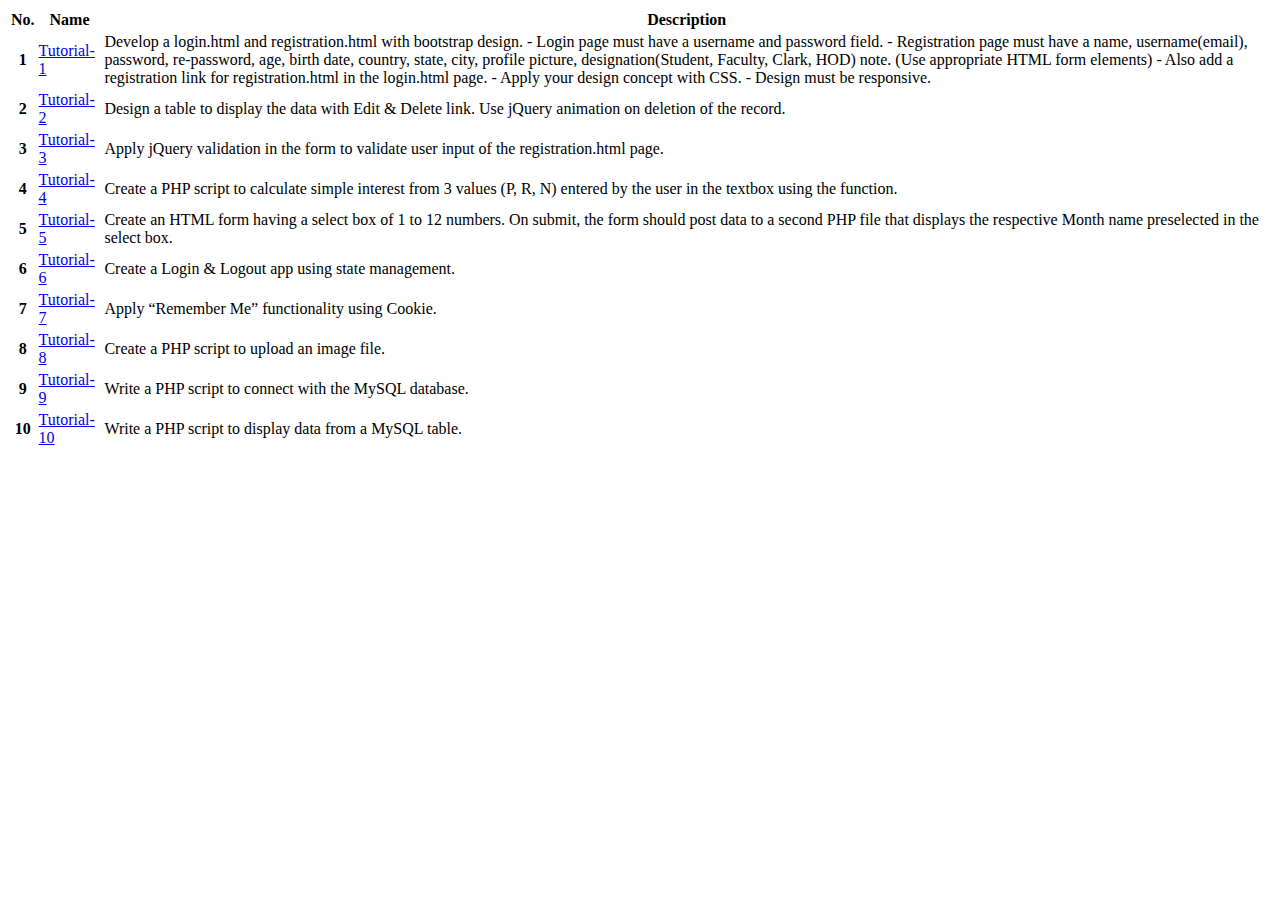
<file: tutorials/index.html>
<!DOCTYPE html>
<html>
    <head>
        <link href="https://cdn.jsdelivr.net/npm/bootstrap@5.1.3/dist/css/bootstrap.min.css" rel="stylesheet" integrity="sha384-1BmE4kWBq78iYhFldvKuhfTAU6auU8tT94WrHftjDbrCEXSU1oBoqyl2QvZ6jIW3" crossorigin="anonymous">
    </head>
    <body>
          <div class="container">
           <table class="table table-bordered table align-middle">
               <thead>
                   <tr>
                       <th scope="col">No.</th>
                       <th scope="col">Name</th>
                       <th scope="col">Description</th>
                   </tr>
               </thead>
               <tbody>
                   <tr>
                       <th scope="row">1</th>
                       <td><a href="tutorial01/index.html">Tutorial-1</a></td>
                       <td>Develop a login.html and registration.html with bootstrap design. - Login page must have a username and password field. - Registration page must have a name, username(email), password, re-password, age, birth date, country, state, city, profile picture, designation(Student, Faculty, Clark, HOD) note. (Use appropriate HTML form elements) - Also add a registration link for registration.html in the login.html page. - Apply your design concept with CSS. - Design must be responsive.</td>
                   </tr>
                   <tr>
                    <th scope="row">2</th>
                    <td><a href="tutorial02/index.html">Tutorial-2</a></td>
                    <td>Design a table to display the data with Edit & Delete link. Use jQuery animation on deletion of the record.</td>
                   </tr>
				   <tr>
                    <th scope="row">3</th>
                    <td><a href="tutorial03/index.html">Tutorial-3</a></td>
                    <td>Apply jQuery validation in the form to validate user input of the registration.html page.</td>
                   </tr>
				   <tr>
                    <th scope="row">4</th>
                    <td><a href="tutorial04/index.php">Tutorial-4</a></td>
                    <td>Create a PHP script to calculate simple interest from 3 values (P, R, N) entered by the user in the textbox using the function.</td>
                   </tr>
				   <tr>
                    <th scope="row">5</th>
                    <td><a href="tutorial05/index.php">Tutorial-5</a></td>
                    <td>Create an HTML form having a select box of 1 to 12 numbers. On submit, the form should post data to a second PHP file that displays the respective Month name preselected in the select box.</td>
                   </tr>
                   <tr>
                    <th scope="row">6</th>
                    <td><a href="tutorial06/index.php">Tutorial-6</a></td>
                    <td>Create a Login & Logout app using state management.</td>
                   </tr>
                   <tr>
                    <th scope="row">7</th>
                    <td><a href="tutorial07/index.php">Tutorial-7</a></td>
                    <td>Apply “Remember Me” functionality using Cookie.</td>
                   </tr>
                   <tr>
                    <th scope="row">8</th>
                    <td><a href="tutorial08/index.php">Tutorial-8</a></td>
                    <td>Create a PHP script to upload an image file.</td>
                   </tr>
                   <tr>
                    <th scope="row">9</th>
                    <td><a href="tutorial09/index.php">Tutorial-9</a></td>
                    <td>Write a PHP script to connect with the MySQL database.</td>
                   </tr>
                   <tr>
                    <th scope="row">10</th>
                    <td><a href="tutorial10/index.php">Tutorial-10</a></td>
                    <td>Write a PHP script to display data from a MySQL table.</td>
                   </tr>

               </tbody>
           </table>
         </div>


        <script src="https://cdn.jsdelivr.net/npm/@popperjs/core@2.10.2/dist/umd/popper.min.js" integrity="sha384-7+zCNj/IqJ95wo16oMtfsKbZ9ccEh31eOz1HGyDuCQ6wgnyJNSYdrPa03rtR1zdB" crossorigin="anonymous"></script>
        <script src="https://cdn.jsdelivr.net/npm/bootstrap@5.1.3/dist/js/bootstrap.min.js" integrity="sha384-QJHtvGhmr9XOIpI6YVutG+2QOK9T+ZnN4kzFN1RtK3zEFEIsxhlmWl5/YESvpZ13" crossorigin="anonymous"></script>

    </body>
</html>
</file>
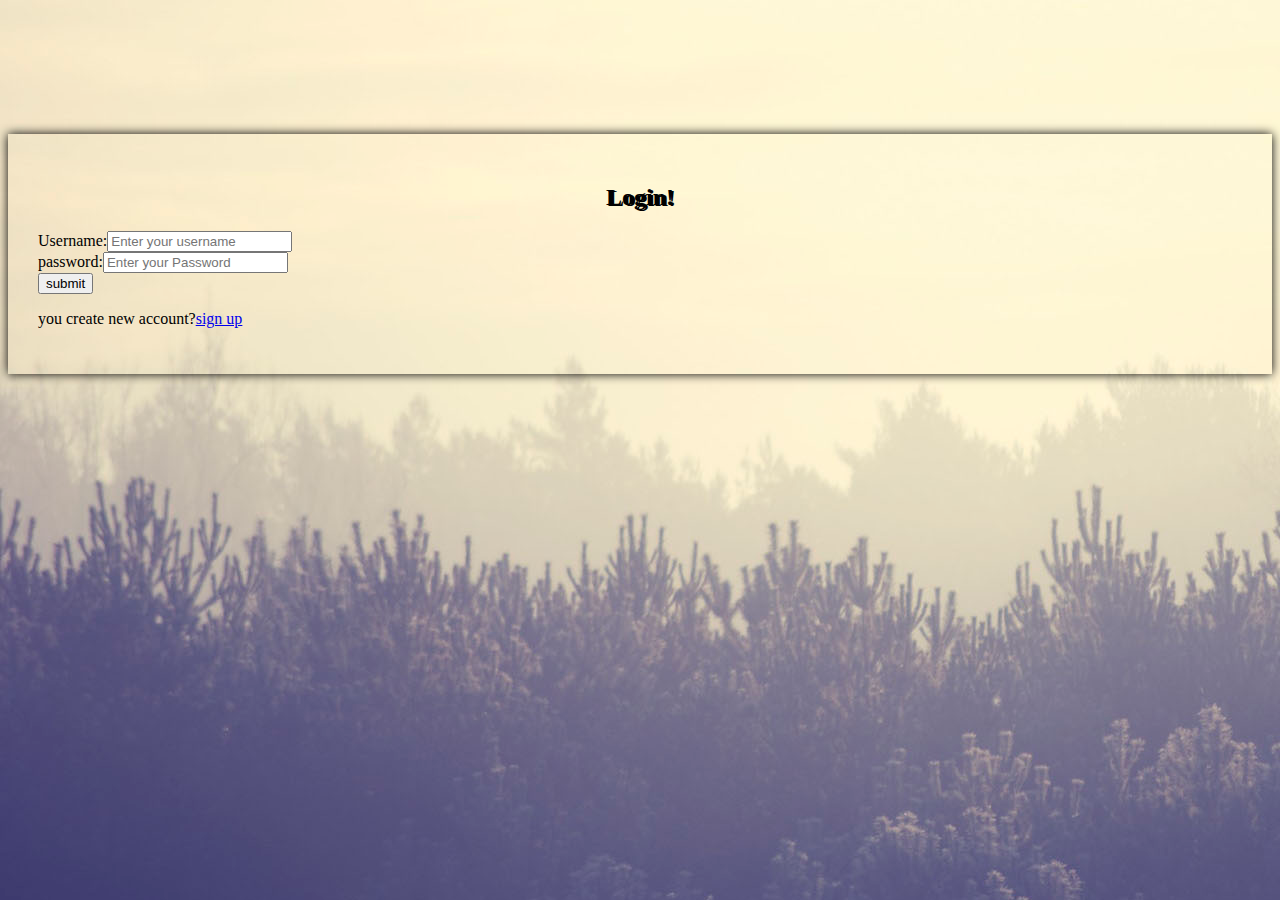
<file: tutorials/tutorial01/index.html>
<!DOCTYPE html>
<html>
    <head>
        <meta charset="UTF-8">
        <meta name="viewport" content="width-device-width,initial-scale=1.0">
        <link href="https://cdn.jsdelivr.net/npm/bootstrap@5.1.2/dist/css/bootstrap.min.css" rel="stylesheet" integrity="sha384-uWxY/CJNBR+1zjPWmfnSnVxwRheevXITnMqoEIeG1LJrdI0GlVs/9cVSyPYXdcSF" crossorigin="anonymous">
        <title>Loginform</title>
        <link rel="stylesheet" type="text/css" href="../css/style.css">
        <script src="../css/jquery-3.6.0.min.js"></script>
    
        <style>
          body{
            background-image: url("../img/image.jpg");
          }
          .container-fluid
         {
           padding-top: 10%;
          
          }
        </style>  
      
        
    </head>
    <body>

        <div class="container-fluid">
            <div class="row justify-content-center">
              <div class="col-12 col-sm-6 col-md-3">
                <form class="form-container" id="myform" action="../home.html">
                  <div class="s1 text-muted">
                    <h2>Login!</h2>
                  </div>
                  <div class="form-group">
                    Username:<input type="text" name="uname" id="uname" placeholder="Enter your username"  class="form-control">  
                  </div>
                  <div class="form-group mt-2">
                    password:<input type="password" name="pass" id="pass" placeholder="Enter your Password" class="form-control">  
                  </div>
                  <div class="form-group mt-3">
                    <button type="submit" class="btn btn-primary form-control btn-block">submit</button>
                  </div>
                  <div>
                    <p>you create new account?<a href="registration.html">sign up</a></p>
                   </div>
                </form>
              </div>
            </div>
        </div>

        <script src="https://cdn.jsdelivr.net/npm/bootstrap@5.1.2/dist/js/bootstrap.bundle.min.js" integrity="sha384-kQtW33rZJAHjgefvhyyzcGF3C5TFyBQBA13V1RKPf4uH+bwyzQxZ6CmMZHmNBEfJ" crossorigin="anonymous"></script>
        <script src="https://cdn.jsdelivr.net/npm/@popperjs/core@2.10.2/dist/umd/popper.min.js" integrity="sha384-7+zCNj/IqJ95wo16oMtfsKbZ9ccEh31eOz1HGyDuCQ6wgnyJNSYdrPa03rtR1zdB" crossorigin="anonymous"></script>
<script src="https://cdn.jsdelivr.net/npm/bootstrap@5.1.2/dist/js/bootstrap.min.js" integrity="sha384-PsUw7Xwds7x08Ew3exXhqzbhuEYmA2xnwc8BuD6SEr+UmEHlX8/MCltYEodzWA4u" crossorigin="anonymous"></script>
    </body>

</html>
</file>
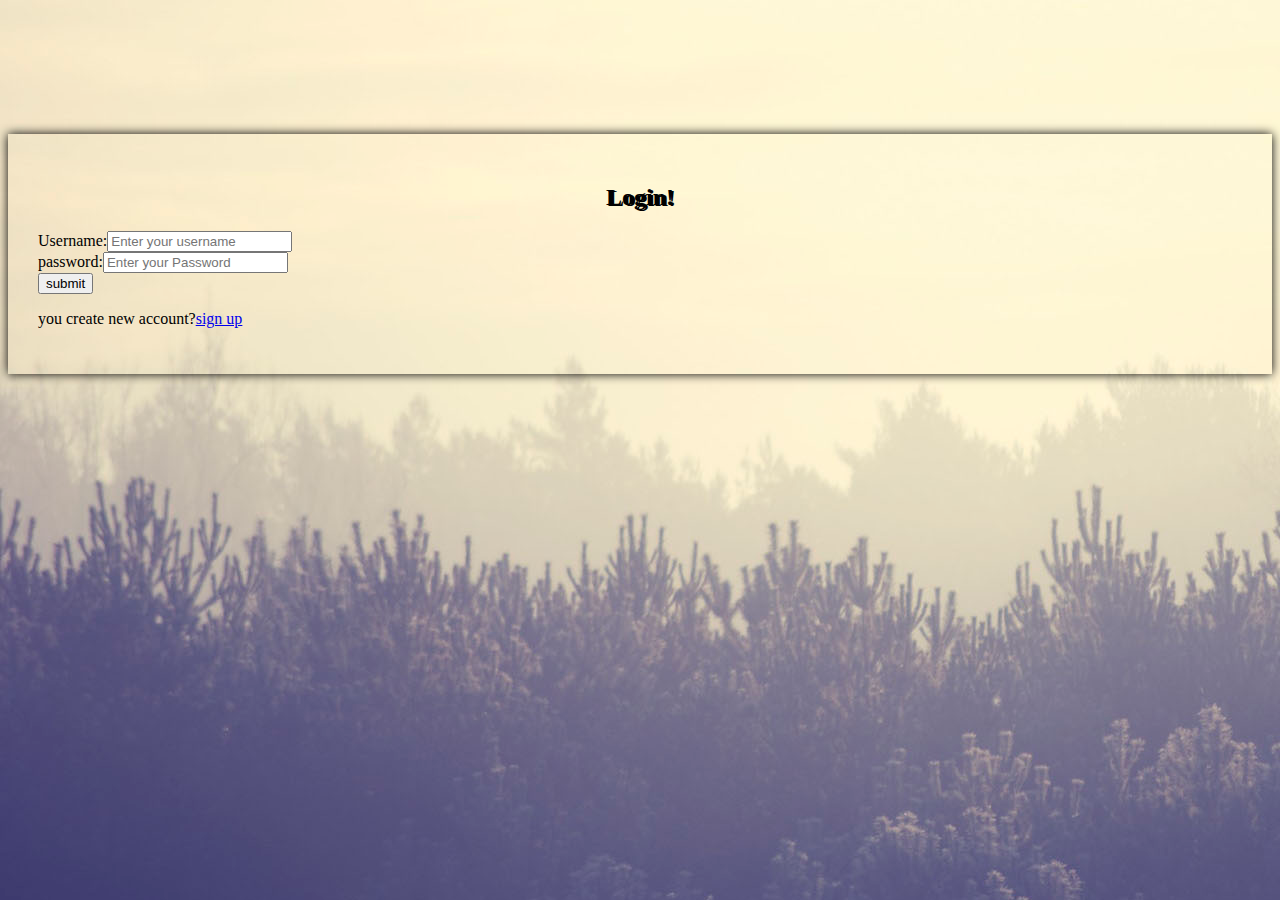
<file: tutorials/tutorial03/index.html>
<!DOCTYPE html>
<html>
    <head>
        <meta charset="UTF-8">
        <meta name="viewport" content="width-device-width,initial-scale=1.0">
        <link href="https://cdn.jsdelivr.net/npm/bootstrap@5.1.2/dist/css/bootstrap.min.css" rel="stylesheet" integrity="sha384-uWxY/CJNBR+1zjPWmfnSnVxwRheevXITnMqoEIeG1LJrdI0GlVs/9cVSyPYXdcSF" crossorigin="anonymous">
        <title>Loginform</title>
        <link rel="stylesheet" type="text/css" href="../css/style.css">
        <script src="../css/jquery-3.6.0.min.js"></script>
        <script>
             $('document').ready(function(){
               $('#myform').submit(function()
               {
                 let Username=$('#uname').val();
                 let password=$('#pass').val();
                  if(Username=="" || password=="")
                  {    
                    alert('please,fill up the field')
                    return false;              
                  }
                  else
                  {
                      return true;
                  }
               })
             })
        </script>
        <style>
          body{
            background-image: url("../img/image.jpg");
          }
          .container-fluid
         {
           padding-top: 10%;
          
          }
        </style>  
      
        
    </head>
    <body>

        <div class="container-fluid">
            <div class="row justify-content-center">
              <div class="col-12 col-sm-6 col-md-3">
                <form class="form-container" id="myform" action="../home.html">
                  <div class="s1 text-muted">
                    <h2>Login!</h2>
                  </div>
                  <div class="form-group">
                    Username:<input type="text" name="uname" id="uname" placeholder="Enter your username"  class="form-control">  
                  </div>
                  <div class="form-group mt-2">
                    password:<input type="password" name="pass" id="pass" placeholder="Enter your Password" class="form-control">  
                  </div>
                  <div class="form-group mt-3">
                    <button type="submit" class="btn btn-primary form-control btn-block">submit</button>
                  </div>
                  <div>
                    <p>you create new account?<a href="registration.html">sign up</a></p>
                   </div>
                </form>
              </div>
            </div>
        </div>

        <script src="https://cdn.jsdelivr.net/npm/bootstrap@5.1.2/dist/js/bootstrap.bundle.min.js" integrity="sha384-kQtW33rZJAHjgefvhyyzcGF3C5TFyBQBA13V1RKPf4uH+bwyzQxZ6CmMZHmNBEfJ" crossorigin="anonymous"></script>
        <script src="https://cdn.jsdelivr.net/npm/@popperjs/core@2.10.2/dist/umd/popper.min.js" integrity="sha384-7+zCNj/IqJ95wo16oMtfsKbZ9ccEh31eOz1HGyDuCQ6wgnyJNSYdrPa03rtR1zdB" crossorigin="anonymous"></script>
<script src="https://cdn.jsdelivr.net/npm/bootstrap@5.1.2/dist/js/bootstrap.min.js" integrity="sha384-PsUw7Xwds7x08Ew3exXhqzbhuEYmA2xnwc8BuD6SEr+UmEHlX8/MCltYEodzWA4u" crossorigin="anonymous"></script>
    </body>

</html>
</file>
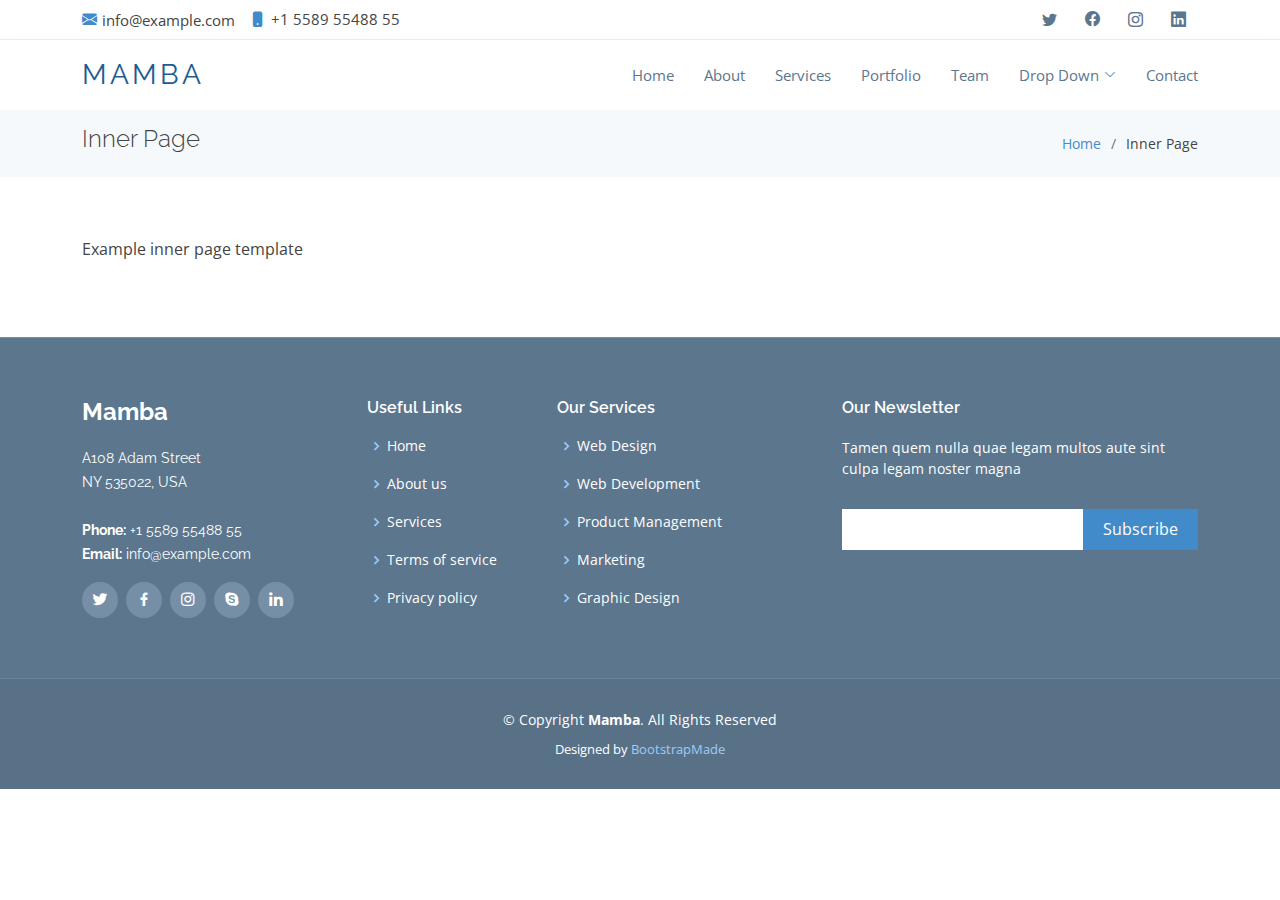
<file: inner-page.html>
<!DOCTYPE html>
<html lang="en">

<head>
  <meta charset="utf-8">
  <meta content="width=device-width, initial-scale=1.0" name="viewport">

  <title>Inner Page - Mamba Bootstrap Template</title>
  <meta content="" name="description">
  <meta content="" name="keywords">

  <!-- Favicons -->
  <link href="assets/img/favicon.png" rel="icon">
  <link href="assets/img/apple-touch-icon.png" rel="apple-touch-icon">

  <!-- Google Fonts -->
  <link href="https://fonts.googleapis.com/css?family=Open+Sans:300,300i,400,400i,600,600i,700,700i|Raleway:300,300i,400,400i,600,600i,700,700i,900" rel="stylesheet">

  <!-- Vendor CSS Files -->
  <link href="assets/vendor/animate.css/animate.min.css" rel="stylesheet">
  <link href="assets/vendor/aos/aos.css" rel="stylesheet">
  <link href="assets/vendor/bootstrap/css/bootstrap.min.css" rel="stylesheet">
  <link href="assets/vendor/bootstrap-icons/bootstrap-icons.css" rel="stylesheet">
  <link href="assets/vendor/boxicons/css/boxicons.min.css" rel="stylesheet">
  <link href="assets/vendor/glightbox/css/glightbox.min.css" rel="stylesheet">
  <link href="assets/vendor/swiper/swiper-bundle.min.css" rel="stylesheet">

  <!-- Template Main CSS File -->
  <link href="assets/css/style.css" rel="stylesheet">

  <!-- =======================================================
  * Template Name: Mamba - v4.6.0
  * Template URL: https://bootstrapmade.com/mamba-one-page-bootstrap-template-free/
  * Author: BootstrapMade.com
  * License: https://bootstrapmade.com/license/
  ======================================================== -->
</head>

<body>

  <!-- ======= Top Bar ======= -->
  <section id="topbar" class="d-flex align-items-center">
    <div class="container d-flex justify-content-center justify-content-md-between">
      <div class="contact-info d-flex align-items-center">
        <i class="bi bi-envelope-fill"></i><a href="mailto:contact@example.com">info@example.com</a>
        <i class="bi bi-phone-fill phone-icon"></i> +1 5589 55488 55
      </div>
      <div class="social-links d-none d-md-block">
        <a href="#" class="twitter"><i class="bi bi-twitter"></i></a>
        <a href="#" class="facebook"><i class="bi bi-facebook"></i></a>
        <a href="#" class="instagram"><i class="bi bi-instagram"></i></a>
        <a href="#" class="linkedin"><i class="bi bi-linkedin"></i></i></a>
      </div>
    </div>
  </section>

  <!-- ======= Header ======= -->
  <header id="header" class="d-flex align-items-center">
    <div class="container d-flex align-items-center">

      <div class="logo me-auto">
        <h1><a href="index.html">Mamba</a></h1>
        <!-- Uncomment below if you prefer to use an image logo -->
        <!-- <a href="index.html"><img src="assets/img/logo.png" alt="" class="img-fluid"></a>-->
      </div>

      <nav id="navbar" class="navbar">
        <ul>
          <li><a class="nav-link scrollto " href="#hero">Home</a></li>
          <li><a class="nav-link scrollto" href="#about">About</a></li>
          <li><a class="nav-link scrollto" href="#services">Services</a></li>
          <li><a class="nav-link scrollto" href="#portfolio">Portfolio</a></li>
          <li><a class="nav-link scrollto" href="#team">Team</a></li>
          <li class="dropdown"><a href="#"><span>Drop Down</span> <i class="bi bi-chevron-down"></i></a>
            <ul>
              <li><a href="#">Drop Down 1</a></li>
              <li class="dropdown"><a href="#"><span>Deep Drop Down</span> <i class="bi bi-chevron-right"></i></a>
                <ul>
                  <li><a href="#">Deep Drop Down 1</a></li>
                  <li><a href="#">Deep Drop Down 2</a></li>
                  <li><a href="#">Deep Drop Down 3</a></li>
                  <li><a href="#">Deep Drop Down 4</a></li>
                  <li><a href="#">Deep Drop Down 5</a></li>
                </ul>
              </li>
              <li><a href="#">Drop Down 2</a></li>
              <li><a href="#">Drop Down 3</a></li>
              <li><a href="#">Drop Down 4</a></li>
            </ul>
          </li>
          <li><a class="nav-link scrollto" href="#contact">Contact</a></li>
        </ul>
        <i class="bi bi-list mobile-nav-toggle"></i>
      </nav><!-- .navbar -->

    </div>
  </header><!-- End Header -->

  <main id="main">

    <!-- ======= Breadcrumbs Section ======= -->
    <section class="breadcrumbs">
      <div class="container">

        <div class="d-flex justify-content-between align-items-center">
          <h2>Inner Page</h2>
          <ol>
            <li><a href="index.html">Home</a></li>
            <li>Inner Page</li>
          </ol>
        </div>

      </div>
    </section><!-- End Breadcrumbs Section -->

    <section class="inner-page">
      <div class="container">
        <p>
          Example inner page template
        </p>
      </div>
    </section>

  </main><!-- End #main -->

  <!-- ======= Footer ======= -->
  <footer id="footer">
    <div class="footer-top">
      <div class="container">
        <div class="row">

          <div class="col-lg-3 col-md-6 footer-info">
            <h3>Mamba</h3>
            <p>
              A108 Adam Street <br>
              NY 535022, USA<br><br>
              <strong>Phone:</strong> +1 5589 55488 55<br>
              <strong>Email:</strong> info@example.com<br>
            </p>
            <div class="social-links mt-3">
              <a href="#" class="twitter"><i class="bx bxl-twitter"></i></a>
              <a href="#" class="facebook"><i class="bx bxl-facebook"></i></a>
              <a href="#" class="instagram"><i class="bx bxl-instagram"></i></a>
              <a href="#" class="google-plus"><i class="bx bxl-skype"></i></a>
              <a href="#" class="linkedin"><i class="bx bxl-linkedin"></i></a>
            </div>
          </div>

          <div class="col-lg-2 col-md-6 footer-links">
            <h4>Useful Links</h4>
            <ul>
              <li><i class="bx bx-chevron-right"></i> <a href="#">Home</a></li>
              <li><i class="bx bx-chevron-right"></i> <a href="#">About us</a></li>
              <li><i class="bx bx-chevron-right"></i> <a href="#">Services</a></li>
              <li><i class="bx bx-chevron-right"></i> <a href="#">Terms of service</a></li>
              <li><i class="bx bx-chevron-right"></i> <a href="#">Privacy policy</a></li>
            </ul>
          </div>

          <div class="col-lg-3 col-md-6 footer-links">
            <h4>Our Services</h4>
            <ul>
              <li><i class="bx bx-chevron-right"></i> <a href="#">Web Design</a></li>
              <li><i class="bx bx-chevron-right"></i> <a href="#">Web Development</a></li>
              <li><i class="bx bx-chevron-right"></i> <a href="#">Product Management</a></li>
              <li><i class="bx bx-chevron-right"></i> <a href="#">Marketing</a></li>
              <li><i class="bx bx-chevron-right"></i> <a href="#">Graphic Design</a></li>
            </ul>
          </div>

          <div class="col-lg-4 col-md-6 footer-newsletter">
            <h4>Our Newsletter</h4>
            <p>Tamen quem nulla quae legam multos aute sint culpa legam noster magna</p>
            <form action="" method="post">
              <input type="email" name="email"><input type="submit" value="Subscribe">
            </form>

          </div>

        </div>
      </div>
    </div>

    <div class="container">
      <div class="copyright">
        &copy; Copyright <strong><span>Mamba</span></strong>. All Rights Reserved
      </div>
      <div class="credits">
        <!-- All the links in the footer should remain intact. -->
        <!-- You can delete the links only if you purchased the pro version. -->
        <!-- Licensing information: https://bootstrapmade.com/license/ -->
        <!-- Purchase the pro version with working PHP/AJAX contact form: https://bootstrapmade.com/mamba-one-page-bootstrap-template-free/ -->
        Designed by <a href="https://bootstrapmade.com/">BootstrapMade</a>
      </div>
    </div>
  </footer><!-- End Footer -->

  <a href="#" class="back-to-top d-flex align-items-center justify-content-center"><i class="bi bi-arrow-up-short"></i></a>

  <!-- Vendor JS Files -->
  <script src="assets/vendor/aos/aos.js"></script>
  <script src="assets/vendor/bootstrap/js/bootstrap.bundle.min.js"></script>
  <script src="assets/vendor/glightbox/js/glightbox.min.js"></script>
  <script src="assets/vendor/isotope-layout/isotope.pkgd.min.js"></script>
  <script src="assets/vendor/php-email-form/validate.js"></script>
  <script src="assets/vendor/purecounter/purecounter.js"></script>
  <script src="assets/vendor/swiper/swiper-bundle.min.js"></script>

  <!-- Template Main JS File -->
  <script src="assets/js/main.js"></script>

</body>

</html>
</file>
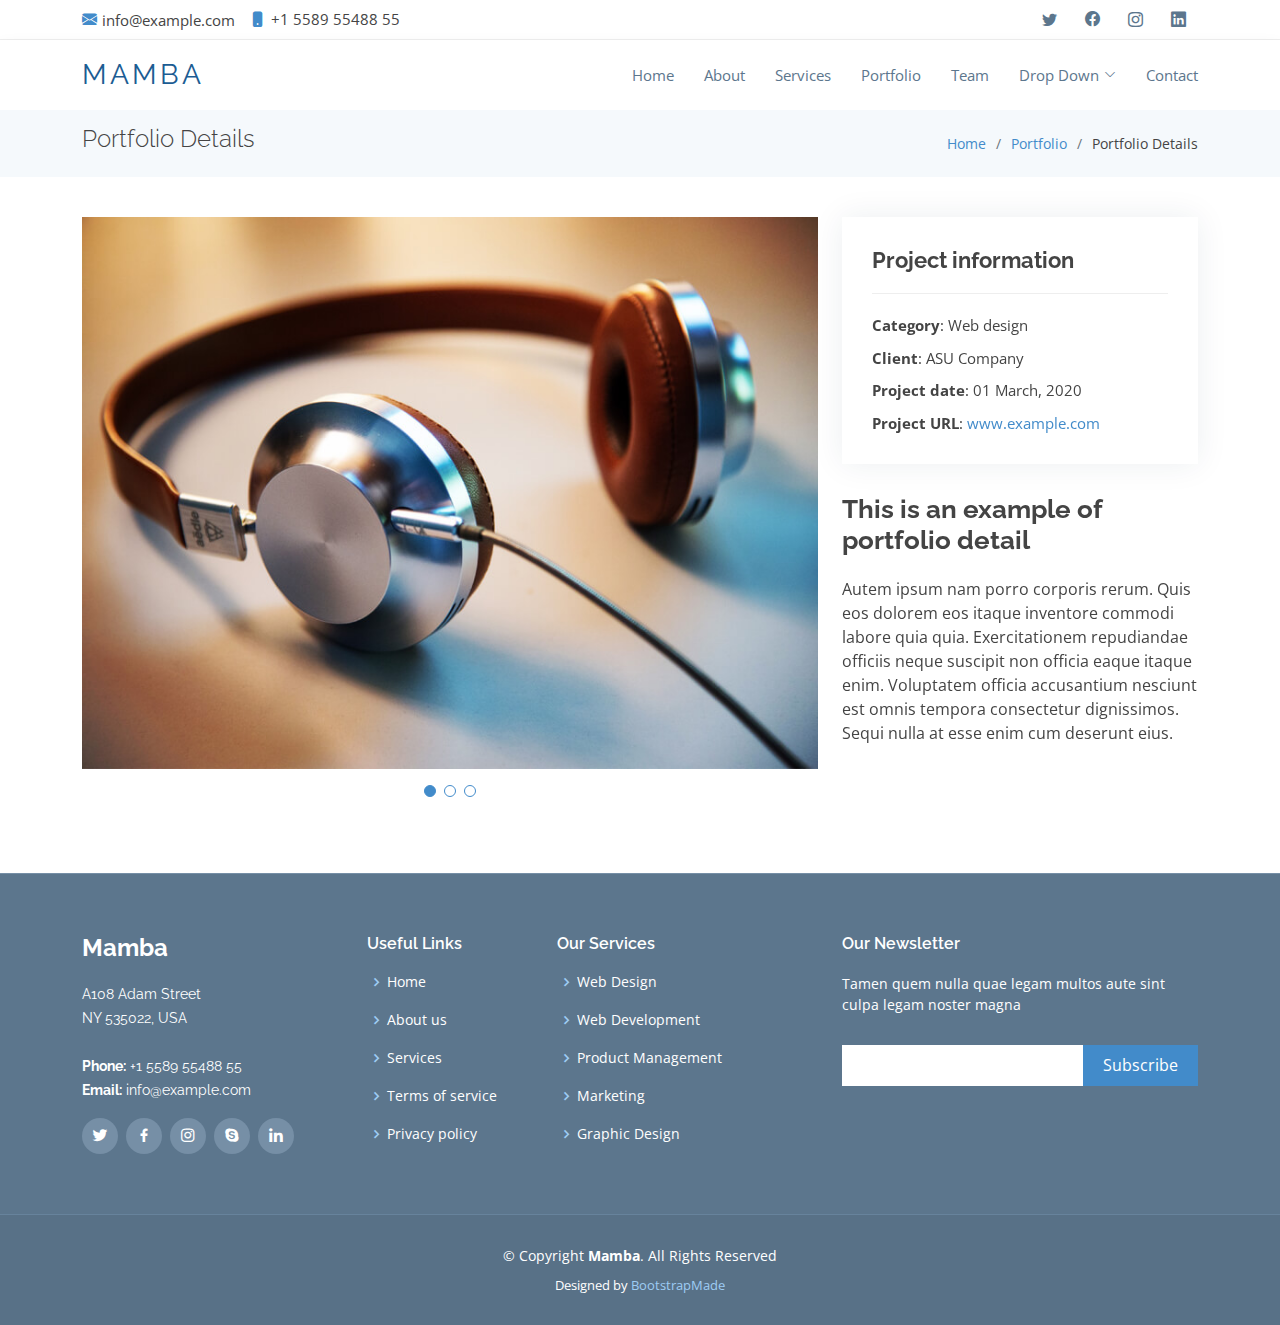
<file: portfolio-details.html>
<!DOCTYPE html>
<html lang="en">

<head>
  <meta charset="utf-8">
  <meta content="width=device-width, initial-scale=1.0" name="viewport">

  <title>Portfolio Details - Mamba Bootstrap Template</title>
  <meta content="" name="description">
  <meta content="" name="keywords">

  <!-- Favicons -->
  <link href="assets/img/favicon.png" rel="icon">
  <link href="assets/img/apple-touch-icon.png" rel="apple-touch-icon">

  <!-- Google Fonts -->
  <link href="https://fonts.googleapis.com/css?family=Open+Sans:300,300i,400,400i,600,600i,700,700i|Raleway:300,300i,400,400i,600,600i,700,700i,900" rel="stylesheet">

  <!-- Vendor CSS Files -->
  <link href="assets/vendor/animate.css/animate.min.css" rel="stylesheet">
  <link href="assets/vendor/aos/aos.css" rel="stylesheet">
  <link href="assets/vendor/bootstrap/css/bootstrap.min.css" rel="stylesheet">
  <link href="assets/vendor/bootstrap-icons/bootstrap-icons.css" rel="stylesheet">
  <link href="assets/vendor/boxicons/css/boxicons.min.css" rel="stylesheet">
  <link href="assets/vendor/glightbox/css/glightbox.min.css" rel="stylesheet">
  <link href="assets/vendor/swiper/swiper-bundle.min.css" rel="stylesheet">

  <!-- Template Main CSS File -->
  <link href="assets/css/style.css" rel="stylesheet">

  <!-- =======================================================
  * Template Name: Mamba - v4.6.0
  * Template URL: https://bootstrapmade.com/mamba-one-page-bootstrap-template-free/
  * Author: BootstrapMade.com
  * License: https://bootstrapmade.com/license/
  ======================================================== -->
</head>

<body>

  <!-- ======= Top Bar ======= -->
  <section id="topbar" class="d-flex align-items-center">
    <div class="container d-flex justify-content-center justify-content-md-between">
      <div class="contact-info d-flex align-items-center">
        <i class="bi bi-envelope-fill"></i><a href="mailto:contact@example.com">info@example.com</a>
        <i class="bi bi-phone-fill phone-icon"></i> +1 5589 55488 55
      </div>
      <div class="social-links d-none d-md-block">
        <a href="#" class="twitter"><i class="bi bi-twitter"></i></a>
        <a href="#" class="facebook"><i class="bi bi-facebook"></i></a>
        <a href="#" class="instagram"><i class="bi bi-instagram"></i></a>
        <a href="#" class="linkedin"><i class="bi bi-linkedin"></i></i></a>
      </div>
    </div>
  </section>

  <!-- ======= Header ======= -->
  <header id="header" class="d-flex align-items-center">
    <div class="container d-flex align-items-center">

      <div class="logo me-auto">
        <h1><a href="index.html">Mamba</a></h1>
        <!-- Uncomment below if you prefer to use an image logo -->
        <!-- <a href="index.html"><img src="assets/img/logo.png" alt="" class="img-fluid"></a>-->
      </div>

      <nav id="navbar" class="navbar">
        <ul>
          <li><a class="nav-link scrollto " href="#hero">Home</a></li>
          <li><a class="nav-link scrollto" href="#about">About</a></li>
          <li><a class="nav-link scrollto" href="#services">Services</a></li>
          <li><a class="nav-link scrollto" href="#portfolio">Portfolio</a></li>
          <li><a class="nav-link scrollto" href="#team">Team</a></li>
          <li class="dropdown"><a href="#"><span>Drop Down</span> <i class="bi bi-chevron-down"></i></a>
            <ul>
              <li><a href="#">Drop Down 1</a></li>
              <li class="dropdown"><a href="#"><span>Deep Drop Down</span> <i class="bi bi-chevron-right"></i></a>
                <ul>
                  <li><a href="#">Deep Drop Down 1</a></li>
                  <li><a href="#">Deep Drop Down 2</a></li>
                  <li><a href="#">Deep Drop Down 3</a></li>
                  <li><a href="#">Deep Drop Down 4</a></li>
                  <li><a href="#">Deep Drop Down 5</a></li>
                </ul>
              </li>
              <li><a href="#">Drop Down 2</a></li>
              <li><a href="#">Drop Down 3</a></li>
              <li><a href="#">Drop Down 4</a></li>
            </ul>
          </li>
          <li><a class="nav-link scrollto" href="#contact">Contact</a></li>
        </ul>
        <i class="bi bi-list mobile-nav-toggle"></i>
      </nav><!-- .navbar -->

    </div>
  </header><!-- End Header -->

  <main id="main">

    <!-- ======= Breadcrumbs Section ======= -->
    <section class="breadcrumbs">
      <div class="container">

        <div class="d-flex justify-content-between align-items-center">
          <h2>Portfolio Details</h2>
          <ol>
            <li><a href="index.html">Home</a></li>
            <li><a href="portfolio.html">Portfolio</a></li>
            <li>Portfolio Details</li>
          </ol>
        </div>

      </div>
    </section><!-- Breadcrumbs Section -->

    <!-- ======= Portfolio Details Section ======= -->
    <section id="portfolio-details" class="portfolio-details">
      <div class="container" data-aos="fade-up">

        <div class="row gy-4">

          <div class="col-lg-8">
            <div class="portfolio-details-slider swiper">
              <div class="swiper-wrapper align-items-center">

                <div class="swiper-slide">
                  <img src="assets/img/portfolio/portfolio-1.jpg" alt="">
                </div>

                <div class="swiper-slide">
                  <img src="assets/img/portfolio/portfolio-2.jpg" alt="">
                </div>

                <div class="swiper-slide">
                  <img src="assets/img/portfolio/portfolio-3.jpg" alt="">
                </div>

              </div>
              <div class="swiper-pagination"></div>
            </div>
          </div>

          <div class="col-lg-4">
            <div class="portfolio-info">
              <h3>Project information</h3>
              <ul>
                <li><strong>Category</strong>: Web design</li>
                <li><strong>Client</strong>: ASU Company</li>
                <li><strong>Project date</strong>: 01 March, 2020</li>
                <li><strong>Project URL</strong>: <a href="#">www.example.com</a></li>
              </ul>
            </div>
            <div class="portfolio-description">
              <h2>This is an example of portfolio detail</h2>
              <p>
                Autem ipsum nam porro corporis rerum. Quis eos dolorem eos itaque inventore commodi labore quia quia. Exercitationem repudiandae officiis neque suscipit non officia eaque itaque enim. Voluptatem officia accusantium nesciunt est omnis tempora consectetur dignissimos. Sequi nulla at esse enim cum deserunt eius.
              </p>
            </div>
          </div>

        </div>

      </div>
    </section><!-- End Portfolio Details Section -->

  </main><!-- End #main -->

  <!-- ======= Footer ======= -->
  <footer id="footer">
    <div class="footer-top">
      <div class="container">
        <div class="row">

          <div class="col-lg-3 col-md-6 footer-info">
            <h3>Mamba</h3>
            <p>
              A108 Adam Street <br>
              NY 535022, USA<br><br>
              <strong>Phone:</strong> +1 5589 55488 55<br>
              <strong>Email:</strong> info@example.com<br>
            </p>
            <div class="social-links mt-3">
              <a href="#" class="twitter"><i class="bx bxl-twitter"></i></a>
              <a href="#" class="facebook"><i class="bx bxl-facebook"></i></a>
              <a href="#" class="instagram"><i class="bx bxl-instagram"></i></a>
              <a href="#" class="google-plus"><i class="bx bxl-skype"></i></a>
              <a href="#" class="linkedin"><i class="bx bxl-linkedin"></i></a>
            </div>
          </div>

          <div class="col-lg-2 col-md-6 footer-links">
            <h4>Useful Links</h4>
            <ul>
              <li><i class="bx bx-chevron-right"></i> <a href="#">Home</a></li>
              <li><i class="bx bx-chevron-right"></i> <a href="#">About us</a></li>
              <li><i class="bx bx-chevron-right"></i> <a href="#">Services</a></li>
              <li><i class="bx bx-chevron-right"></i> <a href="#">Terms of service</a></li>
              <li><i class="bx bx-chevron-right"></i> <a href="#">Privacy policy</a></li>
            </ul>
          </div>

          <div class="col-lg-3 col-md-6 footer-links">
            <h4>Our Services</h4>
            <ul>
              <li><i class="bx bx-chevron-right"></i> <a href="#">Web Design</a></li>
              <li><i class="bx bx-chevron-right"></i> <a href="#">Web Development</a></li>
              <li><i class="bx bx-chevron-right"></i> <a href="#">Product Management</a></li>
              <li><i class="bx bx-chevron-right"></i> <a href="#">Marketing</a></li>
              <li><i class="bx bx-chevron-right"></i> <a href="#">Graphic Design</a></li>
            </ul>
          </div>

          <div class="col-lg-4 col-md-6 footer-newsletter">
            <h4>Our Newsletter</h4>
            <p>Tamen quem nulla quae legam multos aute sint culpa legam noster magna</p>
            <form action="" method="post">
              <input type="email" name="email"><input type="submit" value="Subscribe">
            </form>

          </div>

        </div>
      </div>
    </div>

    <div class="container">
      <div class="copyright">
        &copy; Copyright <strong><span>Mamba</span></strong>. All Rights Reserved
      </div>
      <div class="credits">
        <!-- All the links in the footer should remain intact. -->
        <!-- You can delete the links only if you purchased the pro version. -->
        <!-- Licensing information: https://bootstrapmade.com/license/ -->
        <!-- Purchase the pro version with working PHP/AJAX contact form: https://bootstrapmade.com/mamba-one-page-bootstrap-template-free/ -->
        Designed by <a href="https://bootstrapmade.com/">BootstrapMade</a>
      </div>
    </div>
  </footer><!-- End Footer -->

  <a href="#" class="back-to-top d-flex align-items-center justify-content-center"><i class="bi bi-arrow-up-short"></i></a>

  <!-- Vendor JS Files -->
  <script src="assets/vendor/aos/aos.js"></script>
  <script src="assets/vendor/bootstrap/js/bootstrap.bundle.min.js"></script>
  <script src="assets/vendor/glightbox/js/glightbox.min.js"></script>
  <script src="assets/vendor/isotope-layout/isotope.pkgd.min.js"></script>
  <script src="assets/vendor/php-email-form/validate.js"></script>
  <script src="assets/vendor/purecounter/purecounter.js"></script>
  <script src="assets/vendor/swiper/swiper-bundle.min.js"></script>

  <!-- Template Main JS File -->
  <script src="assets/js/main.js"></script>

</body>

</html>
</file>
<file: tutorials/css/style.css>
.form-container{
    padding: 30px;
    box-shadow: 0px 0px 10px 0px #000;
}

.s1 {text-align: center;
    text-shadow: 2px 1px ;
}
</file>
<file: assets/css/style.css>
/**
* Template Name: Mamba - v4.6.0
* Template URL: https://bootstrapmade.com/mamba-one-page-bootstrap-template-free/
* Author: BootstrapMade.com
* License: https://bootstrapmade.com/license/
*/

/*--------------------------------------------------------------
# General
--------------------------------------------------------------*/
body {
  font-family: "Open Sans", sans-serif;
  color: #444;
}

a {
  color: #428bca;
  text-decoration: none;
}

a:hover {
  color: #9eccf4;
  text-decoration: none;
}

h1, h2, h3, h4, h5, h6, .font-primary {
  font-family: "Raleway", sans-serif;
}

/*--------------------------------------------------------------
# Back to top button
--------------------------------------------------------------*/
.back-to-top {
  position: fixed;
  visibility: hidden;
  opacity: 0;
  right: 15px;
  bottom: 15px;
  z-index: 99999;
  background: #428bca;
  width: 40px;
  height: 40px;
  border-radius: 4px;
  transition: all 0.4s;
}
.back-to-top i {
  font-size: 24px;
  color: #fff;
  line-height: 0;
}
.back-to-top:hover {
  background: #629fd3;
  color: #fff;
}
.back-to-top.active {
  visibility: visible;
  opacity: 1;
}

/*--------------------------------------------------------------
# Disable aos animation delay on mobile devices
--------------------------------------------------------------*/
@media screen and (max-width: 768px) {
  [data-aos-delay] {
    transition-delay: 0 !important;
  }
}
/*--------------------------------------------------------------
# Top Bar
--------------------------------------------------------------*/
#topbar {
  background: #fff;
  border-bottom: 1px solid #eee;
  font-size: 15px;
  height: 40px;
  padding: 0;
}
#topbar .contact-info a {
  line-height: 0;
  color: #444;
  transition: 0.3s;
}
#topbar .contact-info a:hover {
  color: #428bca;
}
#topbar .contact-info i {
  color: #428bca;
  line-height: 0;
  margin-right: 5px;
}
#topbar .contact-info .phone-icon {
  margin-left: 15px;
}
#topbar .social-links a {
  color: #5c768d;
  padding: 4px 12px;
  display: inline-block;
  line-height: 1px;
  transition: 0.3s;
}
#topbar .social-links a:hover {
  color: #428bca;
}

/*--------------------------------------------------------------
# Header
--------------------------------------------------------------*/
#header {
  height: 70px;
  background: #fff;
  z-index: 997;
  box-shadow: 0px 5px 15px 0px rgba(0, 0, 0, 0.06);
}
#header .logo h1 {
  font-size: 28px;
  margin: 0;
  padding: 10px 0;
  line-height: 1;
  font-weight: 400;
  letter-spacing: 3px;
  text-transform: uppercase;
}
#header .logo h1 a, #header .logo h1 a:hover {
  color: #1c5c93;
  text-decoration: none;
}
#header .logo img {
  padding: 0;
  margin: 0;
  max-height: 40px;
}

.scrolled-offset {
  margin-top: 70px;
}

/*--------------------------------------------------------------
# Navigation Menu
--------------------------------------------------------------*/
/**
* Desktop Navigation 
*/
.navbar {
  padding: 0;
}
.navbar ul {
  margin: 0;
  padding: 0;
  display: flex;
  list-style: none;
  align-items: center;
}
.navbar li {
  position: relative;
}
.navbar a, .navbar a:focus {
  display: flex;
  align-items: center;
  justify-content: space-between;
  padding: 10px 0 10px 30px;
  font-family: "Open Sans", sans-serif;
  font-size: 15px;
  color: #5c768d;
  white-space: nowrap;
  transition: 0.3s;
}
.navbar a i, .navbar a:focus i {
  font-size: 12px;
  line-height: 0;
  margin-left: 5px;
}
.navbar a:hover, .navbar .active, .navbar .active:focus, .navbar li:hover > a {
  color: #428bca;
}
.navbar .dropdown ul {
  display: block;
  position: absolute;
  left: 14px;
  top: 100%;
  margin: 0;
  padding: 10px 0;
  z-index: 99;
  opacity: 0;
  visibility: hidden;
  background: #fff;
  box-shadow: 0px 0px 30px rgba(127, 137, 161, 0.25);
  transition: 0.3s;
}
.navbar .dropdown ul li {
  min-width: 200px;
}
.navbar .dropdown ul a {
  padding: 10px 20px;
  text-transform: none;
}
.navbar .dropdown ul a i {
  font-size: 12px;
}
.navbar .dropdown ul a:hover, .navbar .dropdown ul .active:hover, .navbar .dropdown ul li:hover > a {
  color: #428bca;
}
.navbar .dropdown:hover > ul {
  opacity: 1;
  visibility: visible;
}
.navbar .dropdown .dropdown ul {
  top: 0;
  left: calc(100% - 30px);
  visibility: hidden;
}
.navbar .dropdown .dropdown:hover > ul {
  opacity: 1;
  top: 0;
  left: 100%;
  visibility: visible;
}
@media (max-width: 1366px) {
  .navbar .dropdown .dropdown ul {
    left: -90%;
  }
  .navbar .dropdown .dropdown:hover > ul {
    left: -100%;
  }
}

/**
* Mobile Navigation 
*/
.mobile-nav-toggle {
  color: #1f3548;
  font-size: 28px;
  cursor: pointer;
  display: none;
  line-height: 0;
  transition: 0.5s;
}
.mobile-nav-toggle.bi-x {
  color: #fff;
}

@media (max-width: 991px) {
  .mobile-nav-toggle {
    display: block;
  }

  .navbar ul {
    display: none;
  }
}
.navbar-mobile {
  position: fixed;
  overflow: hidden;
  top: 0;
  right: 0;
  left: 0;
  bottom: 0;
  background: rgba(31, 53, 72, 0.9);
  transition: 0.3s;
  z-index: 998;
}
.navbar-mobile .mobile-nav-toggle {
  position: absolute;
  top: 15px;
  right: 15px;
}
.navbar-mobile ul {
  display: block;
  position: absolute;
  top: 55px;
  right: 15px;
  bottom: 15px;
  left: 15px;
  padding: 10px 0;
  background-color: #fff;
  overflow-y: auto;
  transition: 0.3s;
}
.navbar-mobile a, .navbar-mobile a:focus {
  padding: 10px 20px;
  font-size: 15px;
  color: #1f3548;
}
.navbar-mobile a:hover, .navbar-mobile .active, .navbar-mobile li:hover > a {
  color: #428bca;
}
.navbar-mobile .getstarted, .navbar-mobile .getstarted:focus {
  margin: 15px;
}
.navbar-mobile .dropdown ul {
  position: static;
  display: none;
  margin: 10px 20px;
  padding: 10px 0;
  z-index: 99;
  opacity: 1;
  visibility: visible;
  background: #fff;
  box-shadow: 0px 0px 30px rgba(127, 137, 161, 0.25);
}
.navbar-mobile .dropdown ul li {
  min-width: 200px;
}
.navbar-mobile .dropdown ul a {
  padding: 10px 20px;
}
.navbar-mobile .dropdown ul a i {
  font-size: 12px;
}
.navbar-mobile .dropdown ul a:hover, .navbar-mobile .dropdown ul .active:hover, .navbar-mobile .dropdown ul li:hover > a {
  color: #428bca;
}
.navbar-mobile .dropdown > .dropdown-active {
  display: block;
}

/*--------------------------------------------------------------
# Hero Section
--------------------------------------------------------------*/
#hero {
  width: 100%;
  height: calc(100vh - 110px);
  padding: 0;
  overflow: hidden;
  background: #000;
}
#hero .carousel-item {
  width: 100%;
  height: calc(100vh - 110px);
  background-size: cover;
  background-position: top right;
  background-repeat: no-repeat;
  overflow: hidden;
}
#hero .carousel-item::before {
  content: "";
  background-color: rgba(13, 30, 45, 0.6);
  position: absolute;
  height: 100%;
  width: 100%;
  top: 0;
  right: 0;
  left: 0;
  bottom: 0;
  overflow: hidden;
}
#hero .carousel-container {
  display: flex;
  justify-content: center;
  align-items: center;
  position: absolute;
  bottom: 0;
  top: 0;
  left: 0;
  right: 0;
  overflow: hidden;
}
#hero .carousel-content {
  text-align: left;
}
@media (max-width: 992px) {
  #hero, #hero .carousel-item {
    height: calc(100vh - 70px);
  }
  #hero .carousel-content.container {
    padding: 0 50px;
  }
}
#hero h2 {
  color: #fff;
  margin-bottom: 30px;
  font-size: 48px;
  font-weight: 900;
}
#hero p {
  width: 80%;
  -webkit-animation-delay: 0.4s;
  animation-delay: 0.4s;
  color: #fff;
}
#hero .carousel-inner .carousel-item {
  transition-property: opacity;
  background-position: center top;
}
#hero .carousel-inner .carousel-item,
#hero .carousel-inner .active.carousel-item-start,
#hero .carousel-inner .active.carousel-item-end {
  opacity: 0;
}
#hero .carousel-inner .active,
#hero .carousel-inner .carousel-item-next.carousel-item-start,
#hero .carousel-inner .carousel-item-prev.carousel-item-end {
  opacity: 1;
  transition: 0.5s;
}
#hero .carousel-inner .carousel-item-next,
#hero .carousel-inner .carousel-item-prev,
#hero .carousel-inner .active.carousel-item-start,
#hero .carousel-inner .active.carousel-item-end {
  left: 0;
  transform: translate3d(0, 0, 0);
}
#hero .carousel-control-prev, #hero .carousel-control-next {
  width: 10%;
}
#hero .carousel-control-next-icon, #hero .carousel-control-prev-icon {
  background: none;
  font-size: 48px;
  line-height: 1;
  width: auto;
  height: auto;
}
#hero .carousel-indicators li {
  cursor: pointer;
}
#hero .btn-get-started {
  font-family: "Raleway", sans-serif;
  font-weight: 500;
  font-size: 14px;
  letter-spacing: 1px;
  display: inline-block;
  padding: 12px 32px;
  border-radius: 5px;
  transition: 0.5s;
  line-height: 1;
  margin: 10px;
  color: #fff;
  -webkit-animation-delay: 0.8s;
  animation-delay: 0.8s;
  border: 0;
  background: #428bca;
}
#hero .btn-get-started:hover {
  background: #1c5c93;
}
@media (max-width: 768px) {
  #hero h2 {
    font-size: 28px;
  }
}
@media (max-height: 500px) {
  #hero, #hero .carousel-item {
    height: 120vh;
  }
}
@media (min-width: 1024px) {
  #hero p {
    width: 60%;
  }
  #hero .carousel-control-prev, #hero .carousel-control-next {
    width: 5%;
  }
}

/*--------------------------------------------------------------
# Sections General
--------------------------------------------------------------*/
section {
  padding: 60px 0;
  overflow: hidden;
}

.section-bg {
  background-color: #f5f9fc;
}

.section-title {
  text-align: center;
  padding-bottom: 30px;
}
.section-title h2 {
  font-size: 32px;
  font-weight: 600;
  margin-bottom: 20px;
  padding-bottom: 0;
  color: #5c768d;
}
.section-title p {
  margin-bottom: 0;
}

/*--------------------------------------------------------------
# Breadcrumbs
--------------------------------------------------------------*/
.breadcrumbs {
  padding: 15px 0;
  background-color: #f5f9fc;
  min-height: 40px;
}
.breadcrumbs h2 {
  font-size: 24px;
  font-weight: 300;
}
.breadcrumbs ol {
  display: flex;
  flex-wrap: wrap;
  list-style: none;
  padding: 0;
  margin: 0;
  font-size: 14px;
}
.breadcrumbs ol li + li {
  padding-left: 10px;
}
.breadcrumbs ol li + li::before {
  display: inline-block;
  padding-right: 10px;
  color: #6c757d;
  content: "/";
}
@media (max-width: 768px) {
  .breadcrumbs .d-flex {
    display: block !important;
  }
  .breadcrumbs ol {
    display: block;
  }
  .breadcrumbs ol li {
    display: inline-block;
  }
}

/*--------------------------------------------------------------
# About Us
--------------------------------------------------------------*/
.about {
  padding-bottom: 30px;
}
.about .container {
  box-shadow: 0 5px 25px 0 rgba(214, 215, 216, 0.6);
}
.about .video-box img {
  padding: 15px 0;
}
.about .section-title p {
  text-align: left;
  font-style: italic;
  color: #666;
}
.about .about-content {
  padding: 40px;
}
.about .icon-box + .icon-box {
  margin-top: 40px;
}
.about .icon-box .icon {
  float: left;
  display: flex;
  align-items: center;
  justify-content: center;
  width: 72px;
  height: 72px;
  background: #f1f7fb;
  border-radius: 6px;
  transition: 0.5s;
}
.about .icon-box .icon i {
  color: #428bca;
  font-size: 32px;
}
.about .icon-box:hover .icon {
  background: #428bca;
}
.about .icon-box:hover .icon i {
  color: #fff;
}
.about .icon-box .title {
  margin-left: 95px;
  font-weight: 700;
  margin-bottom: 10px;
  font-size: 18px;
  text-transform: uppercase;
}
.about .icon-box .title a {
  color: #343a40;
  transition: 0.3s;
}
.about .icon-box .title a:hover {
  color: #428bca;
}
.about .icon-box .description {
  margin-left: 95px;
  line-height: 24px;
  font-size: 14px;
}
.about .video-box {
  position: relative;
}
.about .play-btn {
  width: 94px;
  height: 94px;
  background: radial-gradient(#428bca 50%, rgba(66, 139, 202, 0.4) 52%);
  border-radius: 50%;
  display: block;
  position: absolute;
  left: calc(50% - 47px);
  top: calc(50% - 47px);
  overflow: hidden;
}
.about .play-btn::after {
  content: "";
  position: absolute;
  left: 50%;
  top: 50%;
  transform: translateX(-40%) translateY(-50%);
  width: 0;
  height: 0;
  border-top: 10px solid transparent;
  border-bottom: 10px solid transparent;
  border-left: 15px solid #fff;
  z-index: 100;
  transition: all 400ms cubic-bezier(0.55, 0.055, 0.675, 0.19);
}
.about .play-btn::before {
  content: "";
  position: absolute;
  width: 120px;
  height: 120px;
  -webkit-animation-delay: 0s;
  animation-delay: 0s;
  -webkit-animation: pulsate-btn 2s;
  animation: pulsate-btn 2s;
  -webkit-animation-direction: forwards;
  animation-direction: forwards;
  -webkit-animation-iteration-count: infinite;
  animation-iteration-count: infinite;
  -webkit-animation-timing-function: steps;
  animation-timing-function: steps;
  opacity: 1;
  border-radius: 50%;
  border: 5px solid rgba(66, 139, 202, 0.7);
  top: -15%;
  left: -15%;
  background: rgba(198, 16, 0, 0);
}
.about .play-btn:hover::after {
  border-left: 15px solid #428bca;
  transform: scale(20);
}
.about .play-btn:hover::before {
  content: "";
  position: absolute;
  left: 50%;
  top: 50%;
  transform: translateX(-40%) translateY(-50%);
  width: 0;
  height: 0;
  border: none;
  border-top: 10px solid transparent;
  border-bottom: 10px solid transparent;
  border-left: 15px solid #fff;
  z-index: 200;
  -webkit-animation: none;
  animation: none;
  border-radius: 0;
}

@-webkit-keyframes pulsate-btn {
  0% {
    transform: scale(0.6, 0.6);
    opacity: 1;
  }
  100% {
    transform: scale(1, 1);
    opacity: 0;
  }
}

@keyframes pulsate-btn {
  0% {
    transform: scale(0.6, 0.6);
    opacity: 1;
  }
  100% {
    transform: scale(1, 1);
    opacity: 0;
  }
}
ul{
  margin: 0%;
  padding: 0%;
  list-style: none;}
/*--------------------------------------------------------------
# About Lists
--------------------------------------------------------------*/
.about-lists {
  padding: 40px;
}
.about-lists .row {
  overflow: hidden;
}
.about-lists .content-item {
  padding: 40px;
  border-left: 1px solid #d9e8f4;
  border-bottom: 1px solid #d9e8f4;
  margin: -1px;
}
.about-lists .content-item span {
  display: block;
  font-size: 24px;
  font-weight: 400;
  color: #9eccf4;
}
.about-lists .content-item h4 {
  font-size: 28px;
  font-weight: 400;
  padding: 0;
  margin: 20px 0;
}
.about-lists .content-item p {
  color: #aaaaaa;
  font-size: 15px;
  margin: 0;
  padding: 0;
}
@media (max-width: 768px) {
  .about-lists .content-item {
    padding: 40px 0;
  }
}

/*--------------------------------------------------------------
# Counts
--------------------------------------------------------------*/
.counts {
  padding-bottom: 30px;
}
.counts .count-box {
  box-shadow: 0px 0 16px rgba(0, 0, 0, 0.1);
  padding: 30px;
  background: #fff;
  margin-bottom: 30px;
}
.counts .count-box i {
  display: block;
  font-size: 64px;
  margin-bottom: 15px;
}
.counts .count-box span {
  font-size: 42px;
  display: block;
  font-weight: 700;
  color: #1c5c93;
}
.counts .count-box p {
  padding: 0;
  margin: 0;
  font-family: "Raleway", sans-serif;
  font-size: 14px;
}

/*--------------------------------------------------------------
# Services
--------------------------------------------------------------*/
.services {
  padding-bottom: 30px;
}
.services .icon-box {
  margin-bottom: 20px;
  text-align: center;
}
.services .icon {
  display: inline-flex;
  justify-content: center;
  align-items: center;
  width: 80px;
  height: 80px;
  margin-bottom: 20px;
  background: #fff;
  border-radius: 50%;
  transition: 0.5s;
  color: #428bca;
  box-shadow: 0px 0 25px rgba(0, 0, 0, 0.15);
  overflow: hidden;
}
.services .icon i {
  font-size: 36px;
  line-height: 0;
}
.services .icon-box:hover .icon {
  box-shadow: 0px 0 30px rgba(66, 139, 202, 0.5);
}
.services .title {
  font-weight: 600;
  margin-bottom: 15px;
  font-size: 18px;
  position: relative;
  padding-bottom: 15px;
}
.services .title a {
  color: #444;
  transition: 0.3s;
}
.services .title a:hover {
  color: #428bca;
}
.services .title::after {
  content: "";
  position: absolute;
  display: block;
  width: 50px;
  height: 2px;
  background: #428bca;
  bottom: 0;
  left: calc(50% - 25px);
}
.services .description {
  line-height: 24px;
  font-size: 14px;
}

/*--------------------------------------------------------------
# Our Portfolio
--------------------------------------------------------------*/
.portfolio .portfolio-item {
  margin-bottom: 30px;
}
.portfolio #portfolio-flters {
  padding: 0;
  margin: 0 0 35px 0;
  list-style: none;
  text-align: center;
}
.portfolio #portfolio-flters li {
  cursor: pointer;
  margin: 0 15px 15px 0;
  display: inline-block;
  padding: 10px 20px;
  font-size: 12px;
  line-height: 20px;
  color: #444;
  border-radius: 4px;
  text-transform: uppercase;
  background: #fff;
  margin-bottom: 5px;
  transition: all 0.3s ease-in-out;
}
.portfolio #portfolio-flters li:hover, .portfolio #portfolio-flters li.filter-active {
  background: #428bca;
  color: #fff;
}
.portfolio #portfolio-flters li:last-child {
  margin-right: 0;
}
.portfolio .portfolio-wrap {
  box-shadow: 0px 2px 12px rgba(0, 0, 0, 0.08);
  transition: 0.3s;
  position: relative;
  overflow: hidden;
}
.portfolio .portfolio-wrap img {
  transition: 0.3s;
}
.portfolio .portfolio-wrap .portfolio-info {
  display: flex;
  justify-content: center;
  align-items: center;
  flex-direction: column;
  opacity: 0;
  position: absolute;
  bottom: 0;
  top: 0;
  left: 0;
  right: 0;
  transition: 0.3s;
  text-align: center;
  background: rgba(31, 53, 72, 0.6);
  padding-bottom: 30px;
}
.portfolio .portfolio-wrap .portfolio-info h4 {
  font-size: 20px;
  color: #fff;
  font-weight: 600;
}
.portfolio .portfolio-wrap .portfolio-info p {
  color: #fff;
  font-size: 14px;
  text-transform: uppercase;
}
.portfolio .portfolio-wrap .portfolio-info a {
  color: #428bca;
  margin: 0 4px;
  line-height: 0;
  background-color: #fff;
  border-radius: 50px;
  text-align: center;
  width: 36px;
  height: 36px;
  display: inline-flex;
  align-items: center;
  justify-content: center;
  transition: 0.3s;
}
.portfolio .portfolio-wrap .portfolio-info a i {
  font-size: 22px;
  line-height: 0;
}
.portfolio .portfolio-wrap .portfolio-info a:hover {
  background: #428bca;
  color: #fff;
}
.portfolio .portfolio-wrap:hover {
  box-shadow: 0px 4px 14px rgba(0, 0, 0, 0.16);
}
.portfolio .portfolio-wrap:hover .portfolio-info {
  opacity: 1;
  padding-bottom: 0;
}
.portfolio .portfolio-wrap:hover img {
  transform: scale(1.1);
}

/*--------------------------------------------------------------
# Portfolio Details
--------------------------------------------------------------*/
.portfolio-details {
  padding-top: 40px;
}
.portfolio-details .portfolio-details-slider img {
  width: 100%;
}
.portfolio-details .portfolio-details-slider .swiper-pagination {
  margin-top: 20px;
  position: relative;
}
.portfolio-details .portfolio-details-slider .swiper-pagination .swiper-pagination-bullet {
  width: 12px;
  height: 12px;
  background-color: #fff;
  opacity: 1;
  border: 1px solid #428bca;
}
.portfolio-details .portfolio-details-slider .swiper-pagination .swiper-pagination-bullet-active {
  background-color: #428bca;
}
.portfolio-details .portfolio-info {
  padding: 30px;
  box-shadow: 0px 0 30px rgba(31, 53, 72, 0.08);
}
.portfolio-details .portfolio-info h3 {
  font-size: 22px;
  font-weight: 700;
  margin-bottom: 20px;
  padding-bottom: 20px;
  border-bottom: 1px solid #eee;
}
.portfolio-details .portfolio-info ul {
  list-style: none;
  padding: 0;
  font-size: 15px;
}
.portfolio-details .portfolio-info ul li + li {
  margin-top: 10px;
}
.portfolio-details .portfolio-description {
  padding-top: 30px;
}
.portfolio-details .portfolio-description h2 {
  font-size: 26px;
  font-weight: 700;
  margin-bottom: 20px;
}
.portfolio-details .portfolio-description p {
  padding: 0;
}

/*--------------------------------------------------------------
# Our Team
--------------------------------------------------------------*/
.team {
  background: #fff;
  padding: 60px 0 30px 0;
}
.team .member {
  text-align: center;
  margin-bottom: 80px;
  position: relative;
}
.team .member .pic {
  border-radius: 4px;
  overflow: hidden;
}
.team .member img {
  transition: all ease-in-out 0.4s;
}
.team .member:hover img {
  transform: scale(1.1);
}
.team .member .member-info {
  position: absolute;
  bottom: -48px;
  left: 20px;
  right: 20px;
  background: linear-gradient(360deg, #5c768d 0%, rgba(92, 118, 141, 0.9) 35%, rgba(140, 167, 191, 0.8) 100%);
  padding: 15px 0;
  border-radius: 4px;
}
.team .member h4 {
  font-weight: 700;
  margin-bottom: 10px;
  font-size: 16px;
  color: #fff;
  position: relative;
  padding-bottom: 10px;
}
.team .member h4::after {
  content: "";
  position: absolute;
  display: block;
  width: 50px;
  height: 1px;
  background: #fff;
  bottom: 0;
  left: calc(50% - 25px);
}
.team .member span {
  font-style: italic;
  display: block;
  font-size: 13px;
  color: #fff;
}
.team .member .social {
  margin-top: 15px;
}
.team .member .social a {
  transition: color 0.3s;
  color: #fff;
}
.team .member .social a:hover {
  color: #9eccf4;
}
.team .member .social i {
  font-size: 16px;
  margin: 0 2px;
}
@media (max-width: 992px) {
  .team .member {
    margin-bottom: 100px;
  }
}

/*--------------------------------------------------------------
# Frequently Asked Questions
--------------------------------------------------------------*/
.faq {
  padding-bottom: 30px;
}
.faq .faq-item {
  margin-bottom: 40px;
}
.faq .faq-item h4 {
  font-size: 20px;
  line-height: 28px;
  font-weight: 600;
  margin-bottom: 15px;
  color: #1f3548;
}

/*--------------------------------------------------------------
# Contact Us
--------------------------------------------------------------*/
.contact .info-box {
  color: #444;
  text-align: center;
  box-shadow: 0 0 30px rgba(214, 215, 216, 0.6);
  padding: 20px 0 30px 0;
  margin-bottom: 30px;
  width: 100%;
}
.contact .info-box i {
  font-size: 32px;
  color: #428bca;
  border-radius: 50%;
  padding: 8px;
  border: 2px dotted #9eccf4;
}
.contact .info-box h3 {
  font-size: 20px;
  color: #666;
  font-weight: 700;
  margin: 10px 0;
}
.contact .info-box p {
  padding: 0;
  line-height: 24px;
  font-size: 14px;
  margin-bottom: 0;
}
.contact .php-email-form {
  box-shadow: 0 0 30px rgba(214, 215, 216, 0.6);
  padding: 30px;
}
.contact .php-email-form .error-message {
  display: none;
  color: #fff;
  background: #ed3c0d;
  text-align: left;
  padding: 15px;
  font-weight: 600;
}
.contact .php-email-form .error-message br + br {
  margin-top: 25px;
}
.contact .php-email-form .sent-message {
  display: none;
  color: #fff;
  background: #18d26e;
  text-align: center;
  padding: 15px;
  font-weight: 600;
}
.contact .php-email-form .loading {
  display: none;
  background: #fff;
  text-align: center;
  padding: 15px;
}
.contact .php-email-form .loading:before {
  content: "";
  display: inline-block;
  border-radius: 50%;
  width: 24px;
  height: 24px;
  margin: 0 10px -6px 0;
  border: 3px solid #18d26e;
  border-top-color: #eee;
  -webkit-animation: animate-loading 1s linear infinite;
  animation: animate-loading 1s linear infinite;
}
.contact .php-email-form .form-group {
  margin-bottom: 20px;
}
.contact .php-email-form input, .contact .php-email-form textarea {
  border-radius: 0;
  box-shadow: none;
  font-size: 14px;
}
.contact .php-email-form input::focus, .contact .php-email-form textarea::focus {
  background-color: #428bca;
}
.contact .php-email-form input {
  padding: 10px 15px;
}
.contact .php-email-form textarea {
  padding: 12px 15px;
}
.contact .php-email-form button[type=submit] {
  background: #428bca;
  border: 0;
  padding: 10px 30px;
  color: #fff;
  transition: 0.4s;
}
.contact .php-email-form button[type=submit]:hover {
  background: #629fd3;
}
@-webkit-keyframes animate-loading {
  0% {
    transform: rotate(0deg);
  }
  100% {
    transform: rotate(360deg);
  }
}
@keyframes animate-loading {
  0% {
    transform: rotate(0deg);
  }
  100% {
    transform: rotate(360deg);
  }
}

#footer {
  background: #587187;
  padding: 0 0 30px 0;
  color: #fff;
  font-size: 14px;
}
#footer .footer-top {
  background: #5c768d;
  border-top: 1px solid #768fa6;
  border-bottom: 1px solid #67839c;
  padding: 60px 0 30px 0;
}
#footer .footer-top .footer-info {
  margin-bottom: 30px;
}
#footer .footer-top .footer-info h3 {
  font-size: 24px;
  margin: 0 0 20px 0;
  padding: 2px 0 2px 0;
  line-height: 1;
  font-weight: 700;
}
#footer .footer-top .footer-info p {
  font-size: 14px;
  line-height: 24px;
  margin-bottom: 0;
  font-family: "Raleway", sans-serif;
  color: #fff;
}
#footer .footer-top .social-links a {
  font-size: 18px;
  display: inline-block;
  background: #768fa6;
  color: #fff;
  line-height: 1;
  padding: 8px 0;
  margin-right: 4px;
  border-radius: 50%;
  text-align: center;
  width: 36px;
  height: 36px;
  transition: 0.3s;
}
#footer .footer-top .social-links a:hover {
  background: #428bca;
  color: #fff;
  text-decoration: none;
}
#footer .footer-top h4 {
  font-size: 16px;
  font-weight: 600;
  color: #fff;
  position: relative;
  padding-bottom: 12px;
}
#footer .footer-top .footer-links {
  margin-bottom: 30px;
}
#footer .footer-top .footer-links ul {
  list-style: none;
  padding: 0;
  margin: 0;
}
#footer .footer-top .footer-links ul i {
  padding-right: 2px;
  color: #9eccf4;
  font-size: 18px;
  line-height: 1;
}
#footer .footer-top .footer-links ul li {
  padding: 10px 0;
  display: flex;
  align-items: center;
}
#footer .footer-top .footer-links ul li:first-child {
  padding-top: 0;
}
#footer .footer-top .footer-links ul a {
  color: #fff;
  transition: 0.3s;
  display: inline-block;
  line-height: 1;
}
#footer .footer-top .footer-links ul a:hover {
  color: #9eccf4;
}
#footer .footer-top .footer-newsletter form {
  margin-top: 30px;
  background: #fff;
  padding: 6px 10px;
  position: relative;
  border-radius: 4;
}
#footer .footer-top .footer-newsletter form input[type=email] {
  border: 0;
  padding: 4px;
  width: calc(100% - 110px);
}
#footer .footer-top .footer-newsletter form input[type=submit] {
  position: absolute;
  top: 0;
  right: 0;
  bottom: 0;
  border: 0;
  background: none;
  font-size: 16px;
  padding: 0 20px;
  background: #428bca;
  color: #fff;
  transition: 0.3s;
  border-radius: 4;
}
#footer .footer-top .footer-newsletter form input[type=submit]:hover {
  background: #5295ce;
}
#footer .copyright {
  text-align: center;
  padding-top: 30px;
}
#footer .credits {
  padding-top: 10px;
  text-align: center;
  font-size: 13px;
  color: #fff;
}
#footer .credits a {
  color: #9eccf4;
}
</file>
